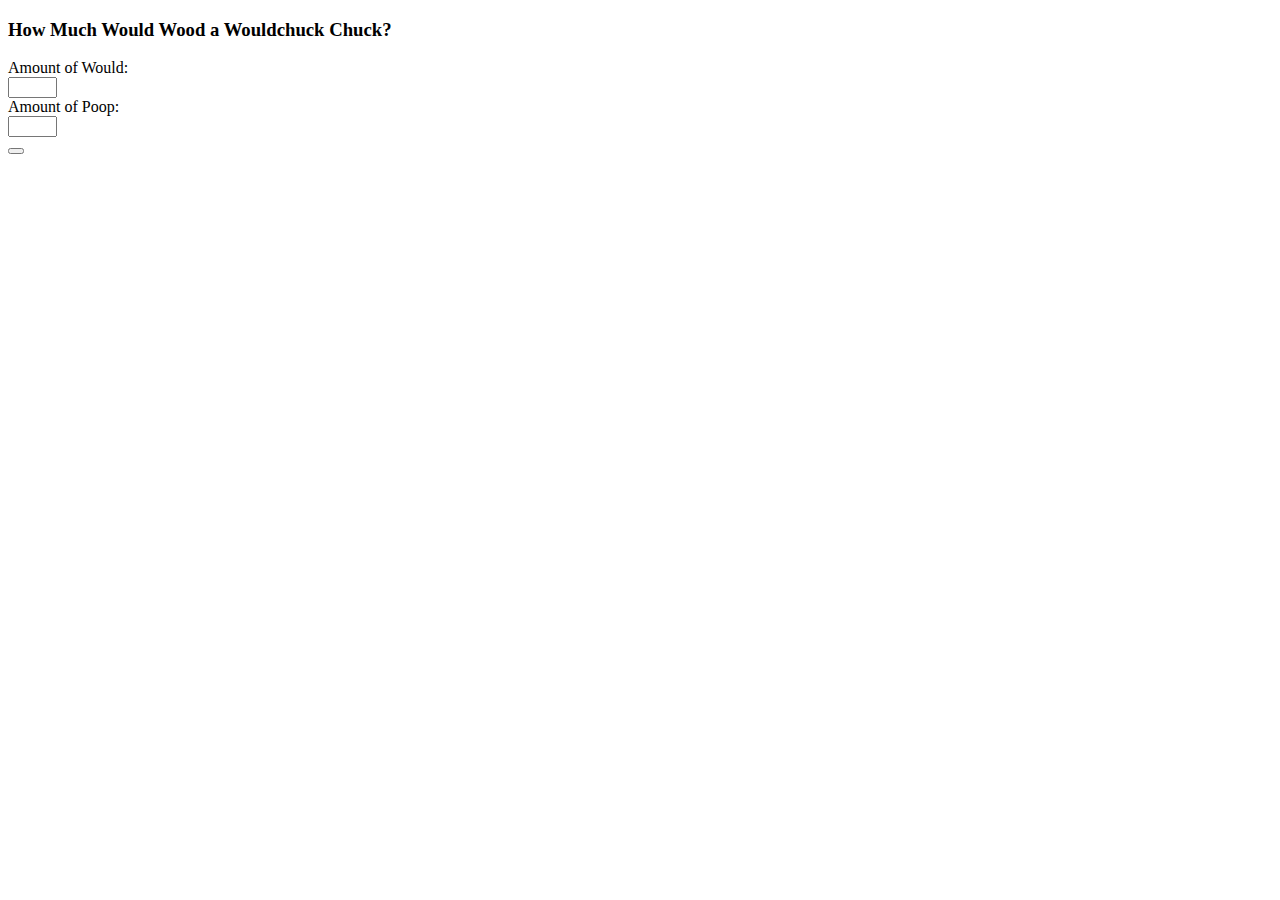
<file: templates/growlerdeals/current_datetime.html>
<!DOCTYPE html>
<html>
    <head>
		<title>Poop</title>
        <style type="text/css"></style>
        <script type="text/javascript" src="http://ajax.aspnetcdn.com/ajax/jquery/jquery-1.4.4.min.js"></script>
		<script type="text/javascript" src="http://ajax.aspnetcdn.com/ajax/jquery.validate/1.7/jquery.validate.min.js"></script>
		<script type="text/javascript">
			$(document).ready(function(){	
				jQuery.validator.addClassRules("field", {
					required: true,
					digits: true,
					min: 1,
					max: 20
				});
				$('#poop').validate();
			});
		</script>
	</head>
	<body>
		<h3>How Much Would Wood a Wouldchuck Chuck?</h3>
			<form name="wood" action="" method="post" id="poop">
				Amount of Would: <br> <input type="text" name="wood" value="" size="3" maxlength="3" class="field"> <br>
				Amount of Poop: <br> <input type="text" name="poop" value="" size="3" maxlength="3" class="field"> <br>
				<button name="go" type="submit" value="Go" size="3">
			</form>
</body>
</html>
</file>
